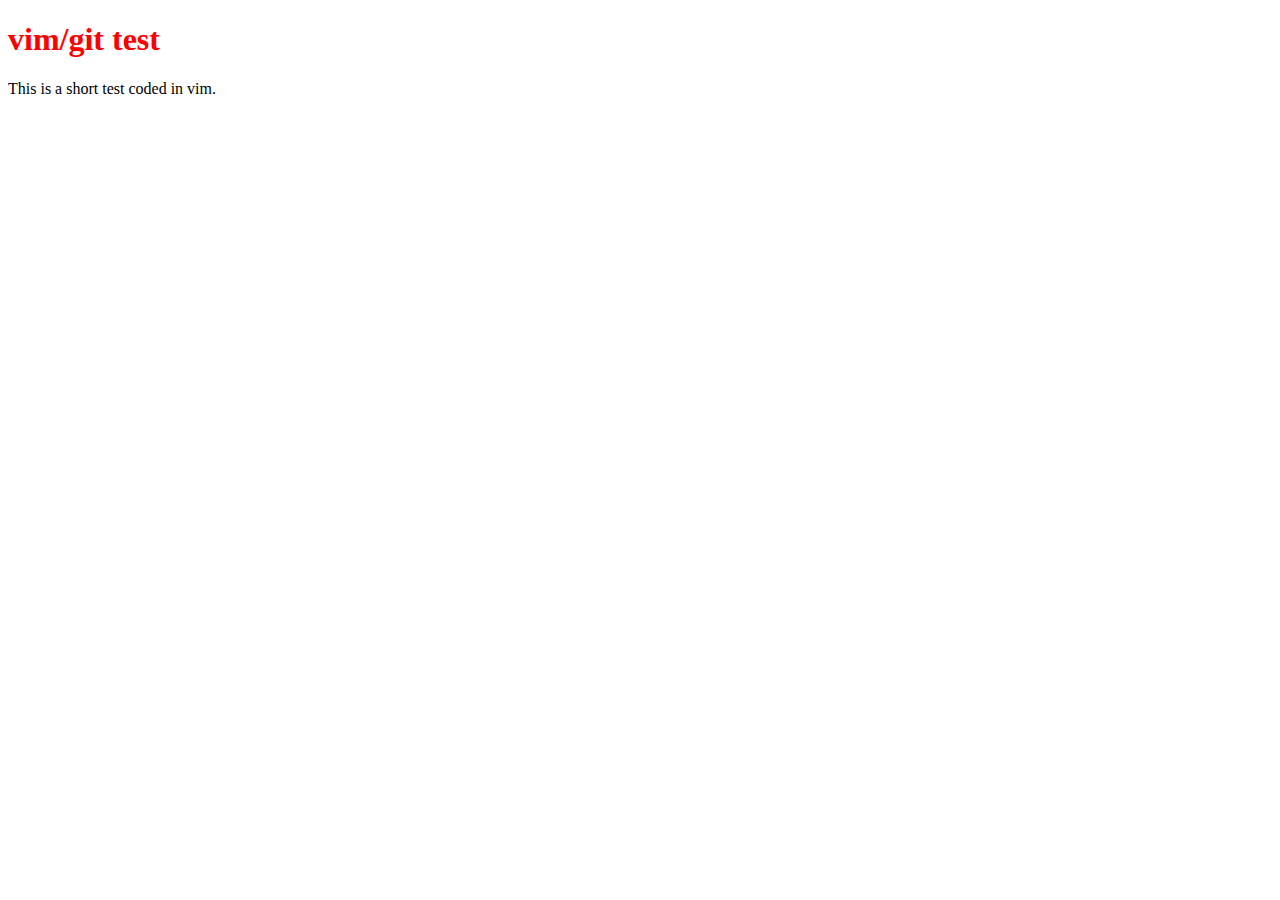
<file: index.html>
<!DOCTYPE html>
<html>
<head>
	<meta lang="en">
	<meta charset="utf-8">
	<meta name="viewport" content="width=device-width, initial-scale=1.0">
	<title>vim/git test</title>
	<link rel="stylesheet" href="stylesheet.css">
</head>
<body>
	<h1>vim/git test</h1>
	<p>This is a short test coded in vim.</p>
	<script src="script.js"></script>
</body>
</html>
</file>
<file: stylesheet.css>
/* CSS */

h1 { color: red;}
</file>
